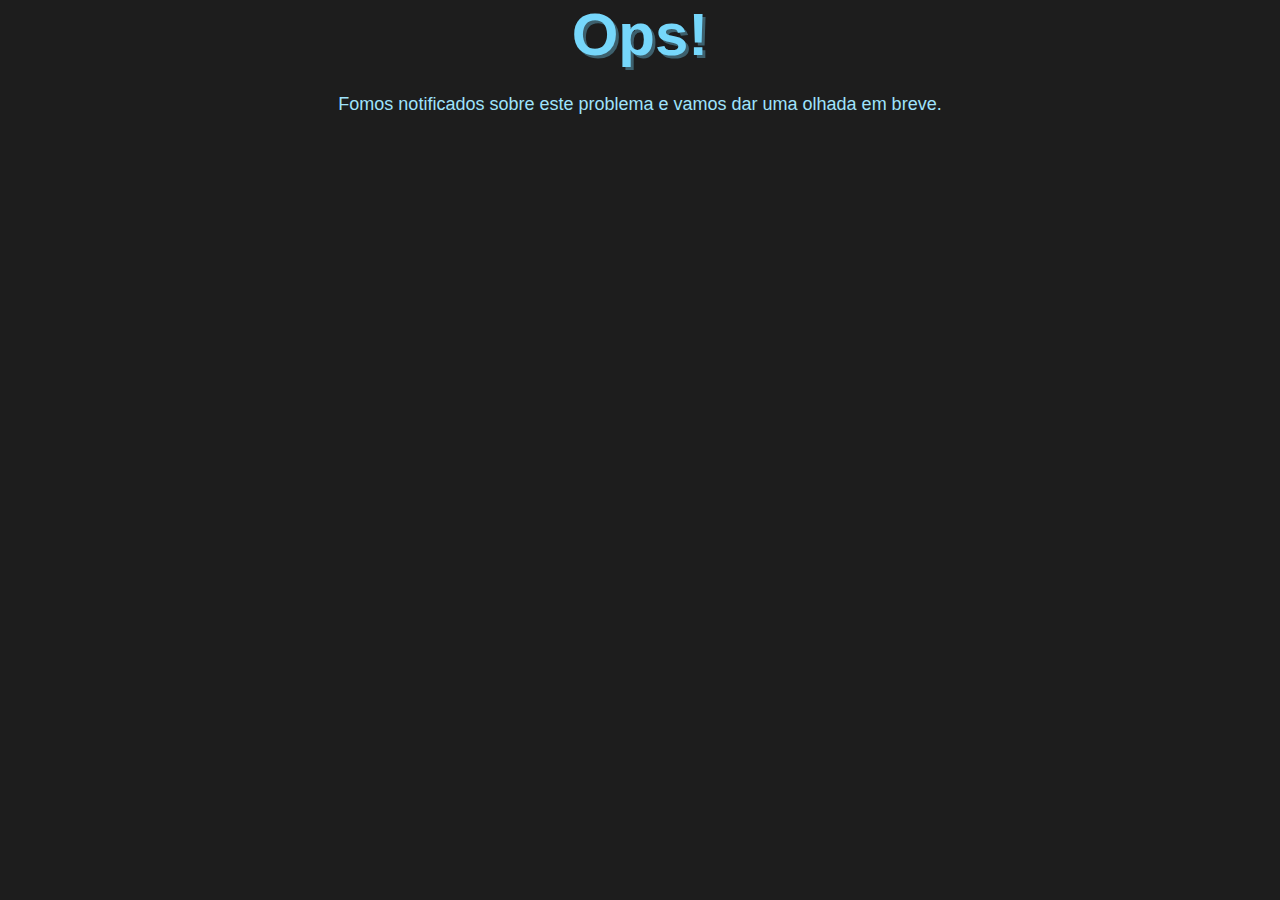
<file: 50x.html>
<!DOCTYPE html>
<html>
<head>
  <title>We're sorry, but something went wrong (500)</title>
  <style type="text/css">

*{
	margin:0;
	padding:0;
}

body{
	background: #1d1d1d;
	color:#eee;
	font-family:Corbel,Arial,Helvetica,sans-serif;
	font-size:13px;
}

	hgroup{
			/* Using the HTML4 hgroup element */

			display:block;
			margin:0 auto;
			width:850px;
			font-family:'Century Gothic',Calibri,'Myriad Pro',Arial,Helvetica,sans-serif;
			text-align:center;
	}

h1{
	color:#76D7FB;
	font-size:60px;
	text-shadow:3px 3px 0 #3D606D;
	white-space:nowrap;
}

h2{
	color:#9FE3FC;
	font-size:18px;
	font-weight:normal;
	padding:25px 0;
}
  </style>
</head>

<body>
  <!-- This file lives in public/500.html -->
	<hgroup>
	    <h1>Ops!</h1>
	    <h2>Fomos notificados sobre este problema e vamos dar uma olhada em breve.</h2>
	</hgroup>
</body>
</html>
</file>
